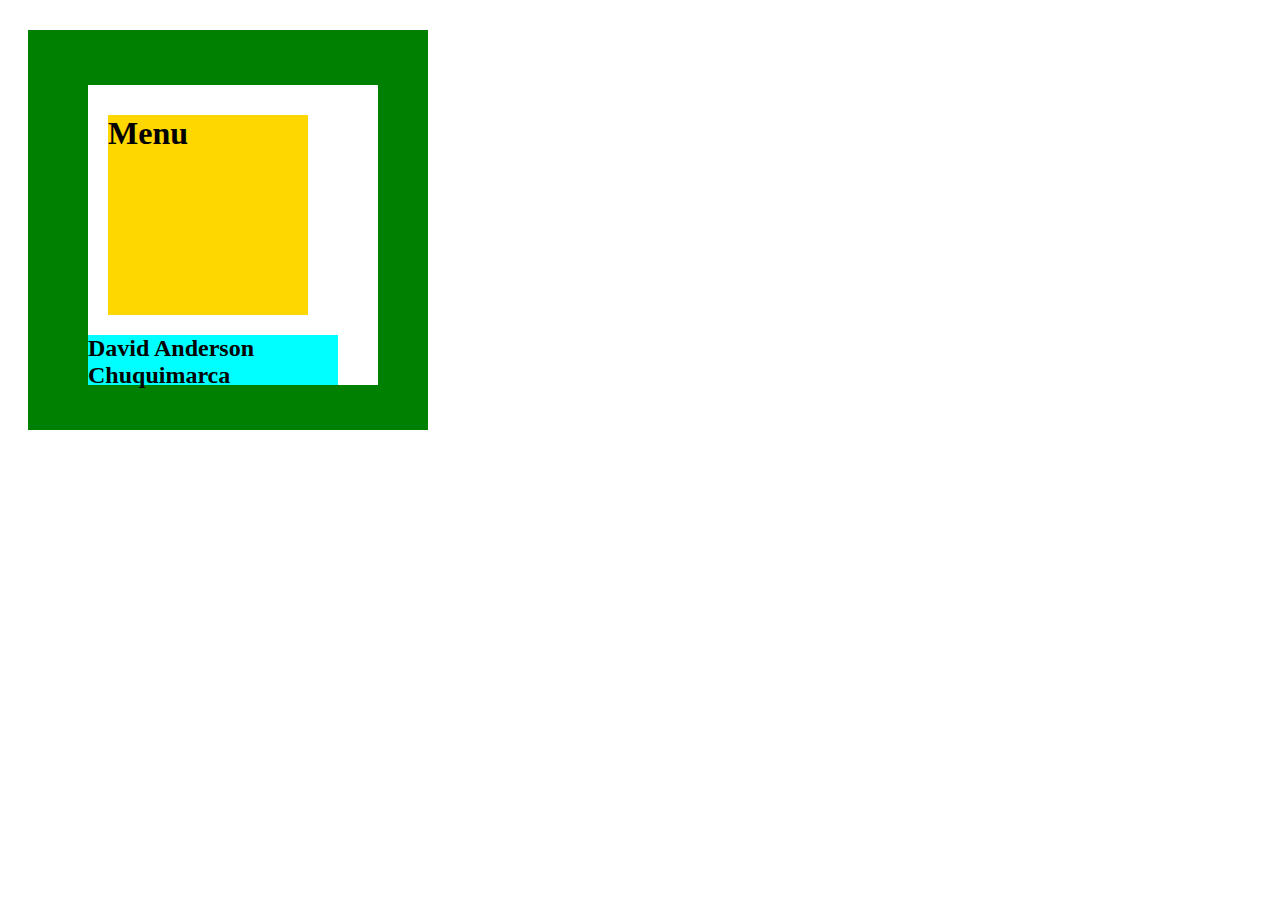
<file: index.html>
<html>
    <head>
        <link rel="stylesheet" href="style.css">
        <body>
            <div class="tarea">
             <div class="tarea1">   
                <div class="tarea2">
                    <h1>Menu</h1>
            </div>
            <div class="tarea3">
                    <h2>David Anderson Chuquimarca</h2>
            </div>
        </body>
    </head>
</html>
</file>
<file: style.css>
.tarea{
    background-color: green;
    width: 400px;
    height: 400px;
    margin-top: 30px;
    margin-left: 20px;
    margin-right: 10px;
    margin-bottom: 20px;
    display: flex;
    align-items: center;
    justify-content: center;
}

.tarea1{
    background-color:white;
    width: 290px;
    height: 300px;
    margin-top: 30px;
    margin-left: 20px;
    margin-right: 10px;
    margin-bottom: 20px;
}

.tarea2{
    background-color: gold;
    width: 200px;
    height: 200px;
    margin-top: 30px;
    margin-left: 20px;
    margin-right: 10px;
    margin-bottom: 20px;
}

.tarea3{
    background: cyan;
    width: 250px;
    height: 50px;
}
</file>
